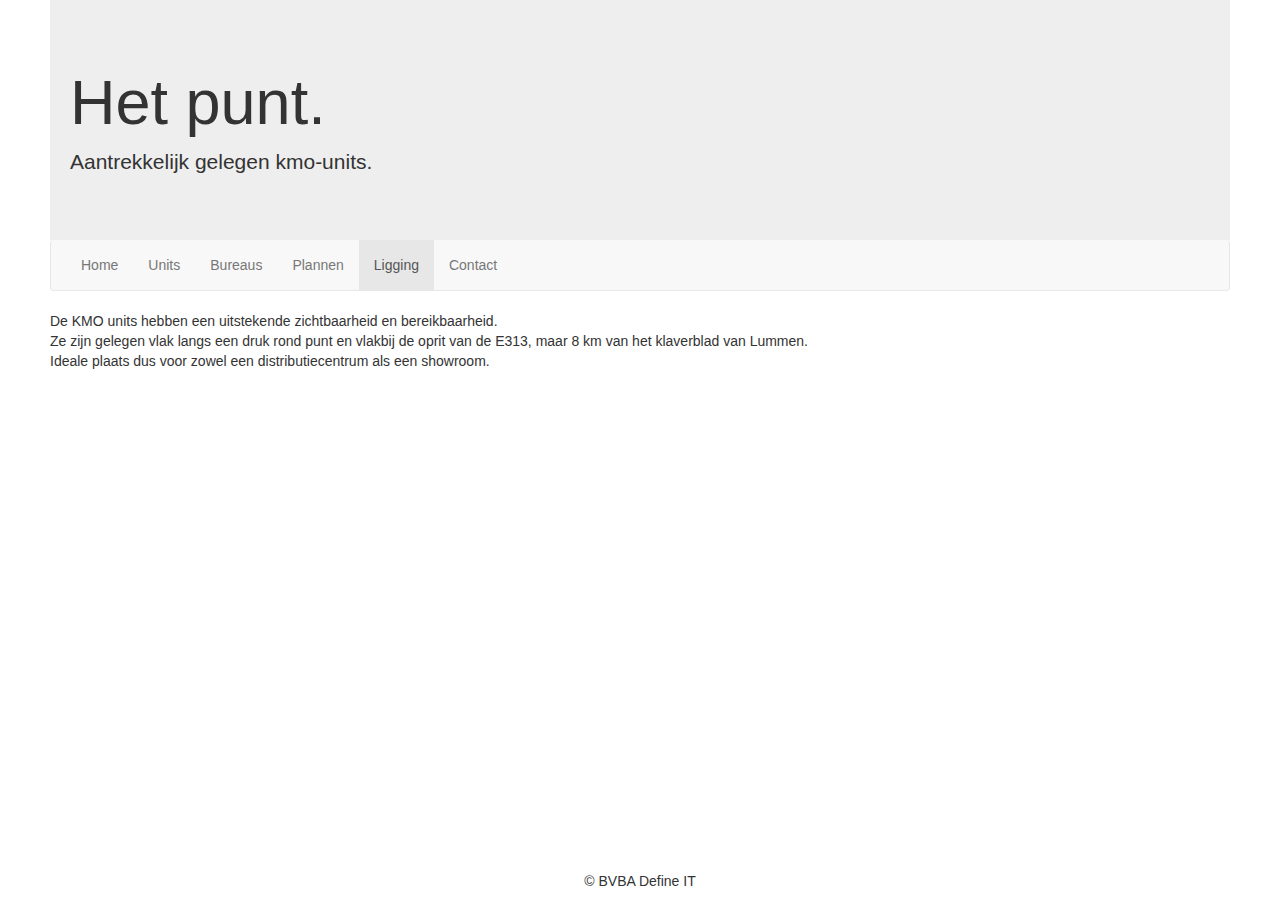
<file: ligging.html>
<!DOCTYPE html>
<html>

<head>
    <title>Het Punt</title>
    <meta charset="utf-8">
    <meta name="viewport" content="width=device-width, initial-scale=1">
    <link rel="stylesheet" href="https://maxcdn.bootstrapcdn.com/bootstrap/3.3.7/css/bootstrap.min.css">
    <link rel="stylesheet" type="text/css" href="styles.css">

    <script src="https://ajax.googleapis.com/ajax/libs/jquery/3.3.1/jquery.min.js"></script>
    <script src="https://maxcdn.bootstrapcdn.com/bootstrap/3.3.7/js/bootstrap.min.js"></script>

    
    <!--[if lt IE 9]>
    <script src="http://html5shib.googlecode.com/svn/trunck/html5.js"></script>
    <![endif]-->
</head>

<body>
    <div id="page">
        <header>
                
            <nav class="navbar navbar-default ontop">
                
                <button type="button" class="navbar-default navbar-toggle " data-toggle="collapse" data-target="#myNavbar">
                    <span class="icon-bar"></span>
                    <span class="icon-bar"></span>
                    <span class="icon-bar"></span> 
                </button>
              
            </nav>
            <div class="jumbotron">
                <div class="container">
                    <h1>Het punt.</h1>
                    <p>Aantrekkelijk gelegen kmo-units.</p>
                </div>
            </div>
                

            <div class="navbar navbar-default container-fluid collapse navbar-collapse" id="myNavbar">
                <ul class="nav navbar-nav">
                    <li ><a href="index.html">Home</a></li>
                    <li ><a href="units.html">Units</a></li>
                    <li ><a href="bureaus.html">Bureaus</a></li>
                    <li><a href="plannen.html">Plannen</a></li>
                    <li class="active"><a href="">Ligging</a></li>
                    <li><a href="contact.html">Contact</a></li>
                </ul>
            </div>

        </header>
        <div id="content">
            <article>
                De KMO units hebben een uitstekende zichtbaarheid en bereikbaarheid. <br>
                Ze zijn gelegen vlak langs een druk rond punt en vlakbij de oprit van de E313, maar 8 km van het klaverblad van Lummen. <br>
                Ideale plaats dus voor zowel een distributiecentrum als een showroom. 

                <br>
                


                <figure class="text-center">
                        <div class="mapouter"><div class="gmap_canvas"><iframe width="600" height="500" id="gmap_canvas" src="https://maps.google.com/maps?q=kanaalweg%2061%2C%20tessenderlo&t=&z=13&ie=UTF8&iwloc=&output=embed" frameborder="0" scrolling="no" marginheight="0" marginwidth="0"></iframe><a href="https://www.embedgooglemap.net"></a></div><style>.mapouter{text-align:right;height:500px;width:600px;}.gmap_canvas {overflow:hidden;background:none!important;height:500px;width:600px;}</style></div>
                </figure>

            </article>
            <article>

            </article>
            <aside>

            </aside>
        </div>
        <footer class="text-center">
            &copy; BVBA Define IT
        </footer>
        
    </div>
</body>

</html>
</file>
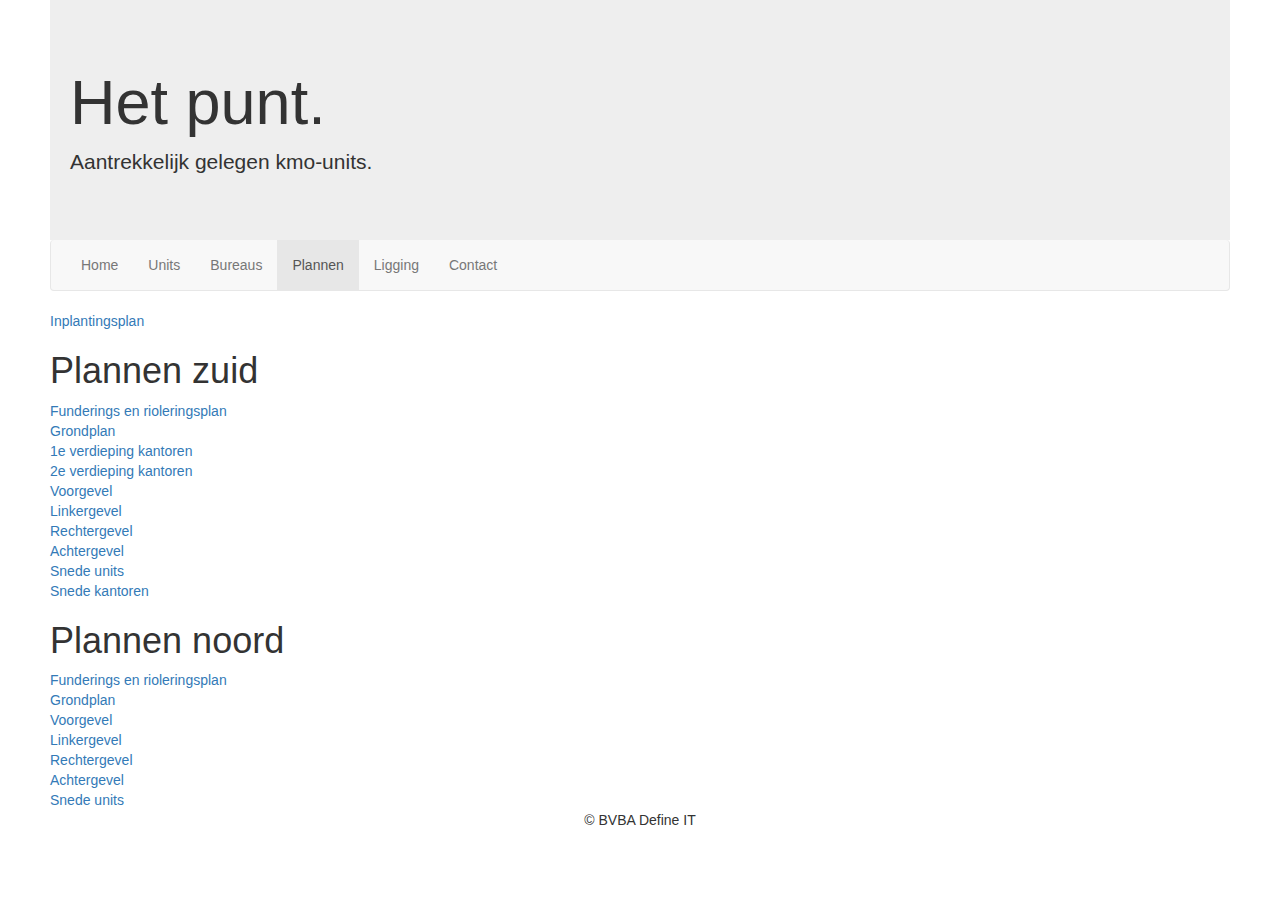
<file: plannen.html>
<!DOCTYPE html>
<html>

<head>
    <title>Het Punt</title>
    <meta charset="utf-8">
    <meta name="viewport" content="width=device-width, initial-scale=1">
    <link rel="stylesheet" href="https://maxcdn.bootstrapcdn.com/bootstrap/3.3.7/css/bootstrap.min.css">
    <link rel="stylesheet" type="text/css" href="styles.css">

    <script src="https://ajax.googleapis.com/ajax/libs/jquery/3.3.1/jquery.min.js"></script>
    <script src="https://maxcdn.bootstrapcdn.com/bootstrap/3.3.7/js/bootstrap.min.js"></script>

    
    <!--[if lt IE 9]>
    <script src="http://html5shib.googlecode.com/svn/trunck/html5.js"></script>
    <![endif]-->
</head>

<body>
    <div id="page">
        <header>
               
                <nav class="navbar navbar-default ontop">
                        <!-- <div class="container-fluid"> -->
                <button type="button" class="navbar-default navbar-toggle " data-toggle="collapse" data-target="#myNavbar">
                        <span class="icon-bar"></span>
                        <span class="icon-bar"></span>
                        <span class="icon-bar"></span> 
                    </button>
                    <!-- </div> -->
                </nav>
                <div class="jumbotron">
                     <div class="container">
                        <h1>Het punt.</h1>
                        <p>Aantrekkelijk gelegen kmo-units.</p>
                </div>
            </div>
                
            <!-- <nav class="navbar navbar-default">
                <div class="container-fluid"> -->
                    <div class="navbar navbar-default container-fluid collapse navbar-collapse" id="myNavbar">
                        <ul class="nav navbar-nav">
                            <li ><a href="index.html">Home</a></li>
                            <li><a href="units.html">Units</a></li>
                            <li ><a href="bureaus.html">Bureaus</a></li>
                            <li class="active"><a href="">Plannen</a></li>
                            <li><a href="ligging.html">Ligging</a></li>
                            <li><a href="contact.html">Contact</a></li>
                        
                        </ul>
                    </div>

        </header>
        <div id="content">
            <a href="src/Zuid/1 Inplantingsplan.pdf">Inplantingsplan</a>

            <h1>Plannen zuid</h1>
            <article>
               <a href="src/Zuid/2 Funderingsplan.pdf">Funderings en rioleringsplan</a><br>
               <a href="src/Zuid/3 grondplan zuid.pdf">Grondplan</a><br>
               <a href="src/Zuid/4 verdieping 1.pdf">1e verdieping kantoren</a><br>
               <a href="src/Zuid/5 verdieping 2.pdf">2e verdieping kantoren</a><br>
               <a href="src/Zuid/6 voorgevel.pdf">Voorgevel</a><br>
               <a href="src/Zuid/7 linkergevel.pdf">Linkergevel</a><br>
               <a href="src/Zuid/8 rechtergevel.pdf">Rechtergevel</a><br>
               <a href="src/Zuid/9 achtergevel.pdf">Achtergevel</a><br>
               <a href="src/Zuid/10 snede units zuid.pdf">Snede units</a><br>
               <a href="src/Zuid/11 snede kantoor.pdf">Snede kantoren</a>

            </article>
            <h1>Plannen noord</h1>
            <article>
                <a href="src/Noord/2 funderingsplan.pdf">Funderings en rioleringsplan</a><br>
                <a href="src/Noord/3 grondplan.pdf">Grondplan</a><br>
                <a href="src/Noord/4 voorgevel.pdf">Voorgevel</a><br>
                <a href="src/Noord/5 linkergevel.pdf">Linkergevel</a><br>
                <a href="src/Noord/6 rechtergevel.pdf">Rechtergevel</a><br>
                <a href="src/Noord/7 achtergevel.pdf">Achtergevel</a><br>
                <a href="src/Noord/8 snede units.pdf">Snede units</a><br>
            </article>
            <aside>

            </aside>
        </div>
        <footer class="text-center">
            &copy; BVBA Define IT
        </footer>
        
    </div>
</body>

</html>
</file>
<file: styles.css>
header, section, footer, aside, nav, article, figure, figcaption {
    display: block;
}

.jumbotron {
margin-bottom: 0px;
}

.ontop {
    position: absolute;
    left: auto;
    right: 5px;
    background-color: transparent;
    border-color: transparent;

}

.ontop button.navbar-toggle{
    background-color: #fff;
    border-color:#888;
}

body {
    margin: 0px 50px  ;
}
</file>
